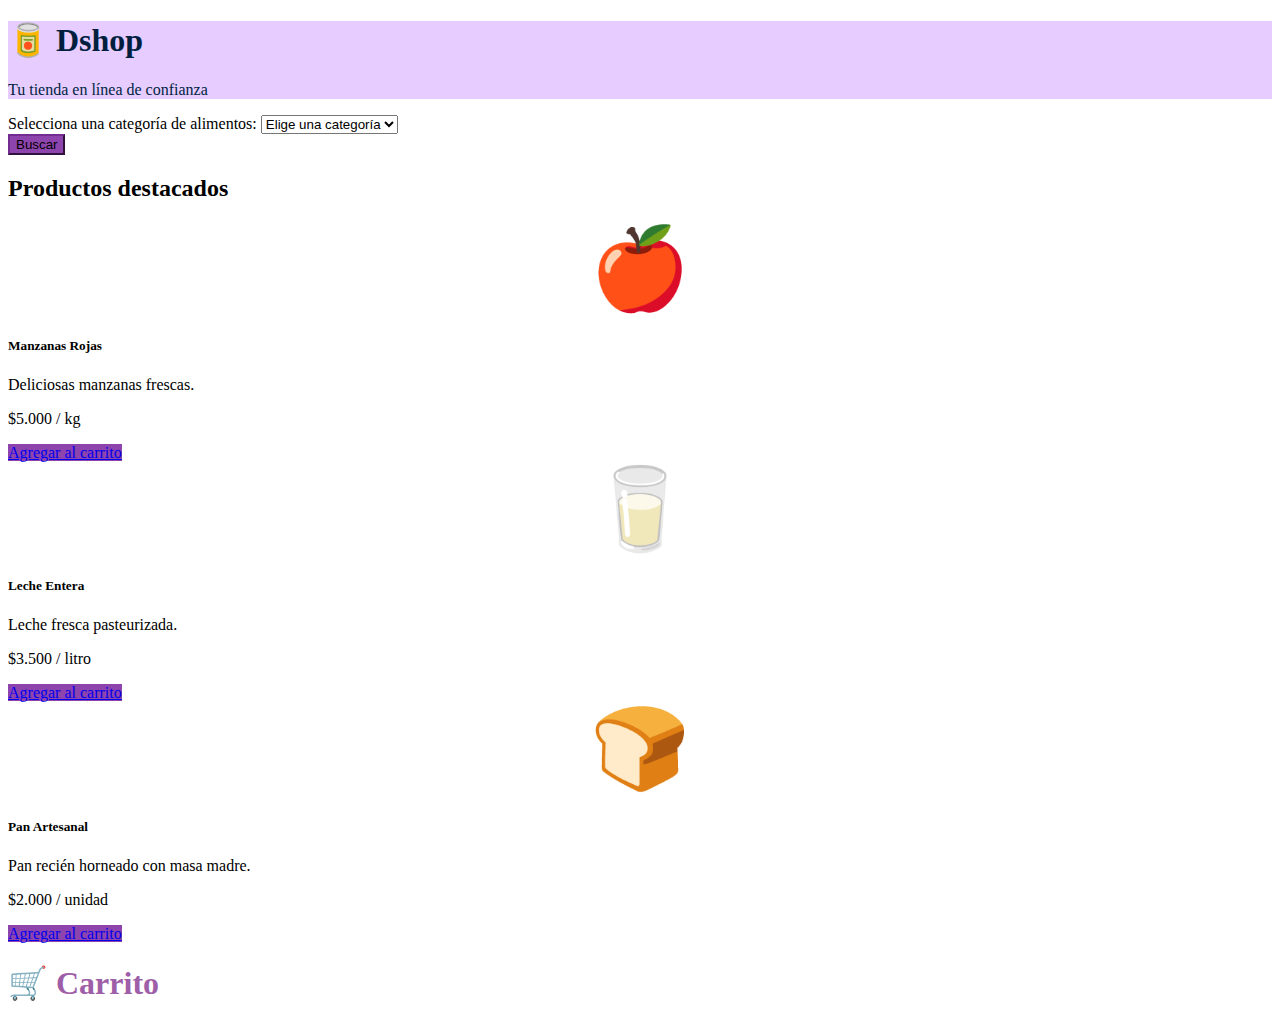
<file: index.html>
<!DOCTYPE html>
<html lang="en">
<head>
  <meta charset="UTF-8" />
  <meta name="viewport" content="width=device-width, initial-scale=1.0"/>
  <title>Dshop</title>
  <link href="https://cdn.jsdelivr.net/npm/bootstrap@5.3.5/dist/css/bootstrap.min.css" rel="stylesheet" integrity="sha384-SgOJa3DmI69IUzQ2PVdRZhwQ+dy64/BUtbMJw1MZ8t5HZApcHrRKUc4W0kG879m7" crossorigin="anonymous"/>
  <link href="styles.css" rel="stylesheet">
  <style>
    .header-custom {
      background-color: #e6ccff;
      color: #001f3f;
    }
    .emoji-display {
      font-size: 5rem;
      text-align: center;
    }
  </style>
</head>
<body>
  <header class="header-custom py-4">
    <div class="container text-center">
      <h1 class="mb-0">🥫 Dshop</h1>
      <p class="lead">Tu tienda en línea de confianza</p>
    </div>
  </header>

  <main class="container my-5">
    <form>
      <div class="mb-3">
        <label for="categoria" class="form-label">Selecciona una categoría de alimentos:</label>
        <select  class="form-select" id="categoria" name="categoria">
          <option selected disabled>Elige una categoría</option>
          <option value="frutas">Frutas</option>
          <option value="lacteos">Lácteos</option>
          <option value="panaderia">Panadería</option>
          <option value="bebidas">Bebidas</option>
        </select>
      </div>
      <button onclick="filtrarCategoria(event)" type="button" class="btn btn-primary">Buscar</button>
    </form>

    <section class="mt-5">
      <h2 class="mb-4">Productos destacados</h2>
      <div class="row row-cols-1 row-cols-md-3 g-4">
        <div class="col">
          <div class="card h-100 text-center" id="item1" data-categoria="frutas">
            <div class="emoji-display">🍎</div>
            <div class="card-body">
              <h5 class="card-title">Manzanas Rojas</h5>
              <p class="card-text">Deliciosas manzanas frescas.</p>
              <p class="fw-bold">$5.000 / kg</p>
              <a href="#"  kind="Manzana"onclick="agregarCarrito(event)" class="btn btn-primary">Agregar al carrito</a>
            </div>
          </div>
        </div>
        <div class="col">
          <div class="card h-100 text-center" id="item2" data-categoria="lacteos, bebidas">
            <div class="emoji-display">🥛</div>
            <div class="card-body">
              <h5 class="card-title">Leche Entera</h5>
              <p class="card-text">Leche fresca pasteurizada.</p>
              <p class="fw-bold">$3.500 / litro</p>
              <a href="#" kind="Leche" onclick="agregarCarrito(event)" class="btn btn-primary">Agregar al carrito</a>
            </div>
          </div>
        </div>
        <div class="col">
          <div class="card h-100 text-center" id="item3" data-categoria="panaderia">
            <div class="emoji-display">🍞</div>
            <div class="card-body">
              <h5 class="card-title">Pan Artesanal</h5>
              <p class="card-text">Pan recién horneado con masa madre.</p>
              <p class="fw-bold">$2.000 / unidad</p>
              <a href="#" kind="Pan" onclick="agregarCarrito(event)" class="btn btn-primary">Agregar al carrito</a>
            </div>
          </div>
        </div>
      </div>
    </section>
    <section class="mt-5">
      <h1 style="color: #9e5fa8;">🛒 Carrito</h1>
      <ul id="carrito" class="list-group"></ul>
    </section>
  </main>

  <script src="https://cdn.jsdelivr.net/npm/bootstrap@5.3.5/dist/js/bootstrap.bundle.min.js" integrity="sha384-k6d4wzSIapyDyv1kpU366/PK5hCdSbCRGRCMv+eplOQJWyd1fbcAu9OCUj5zNLiq" crossorigin="anonymous"></script>
  <script src="events.js"></script>
</body>
</html>
</file>
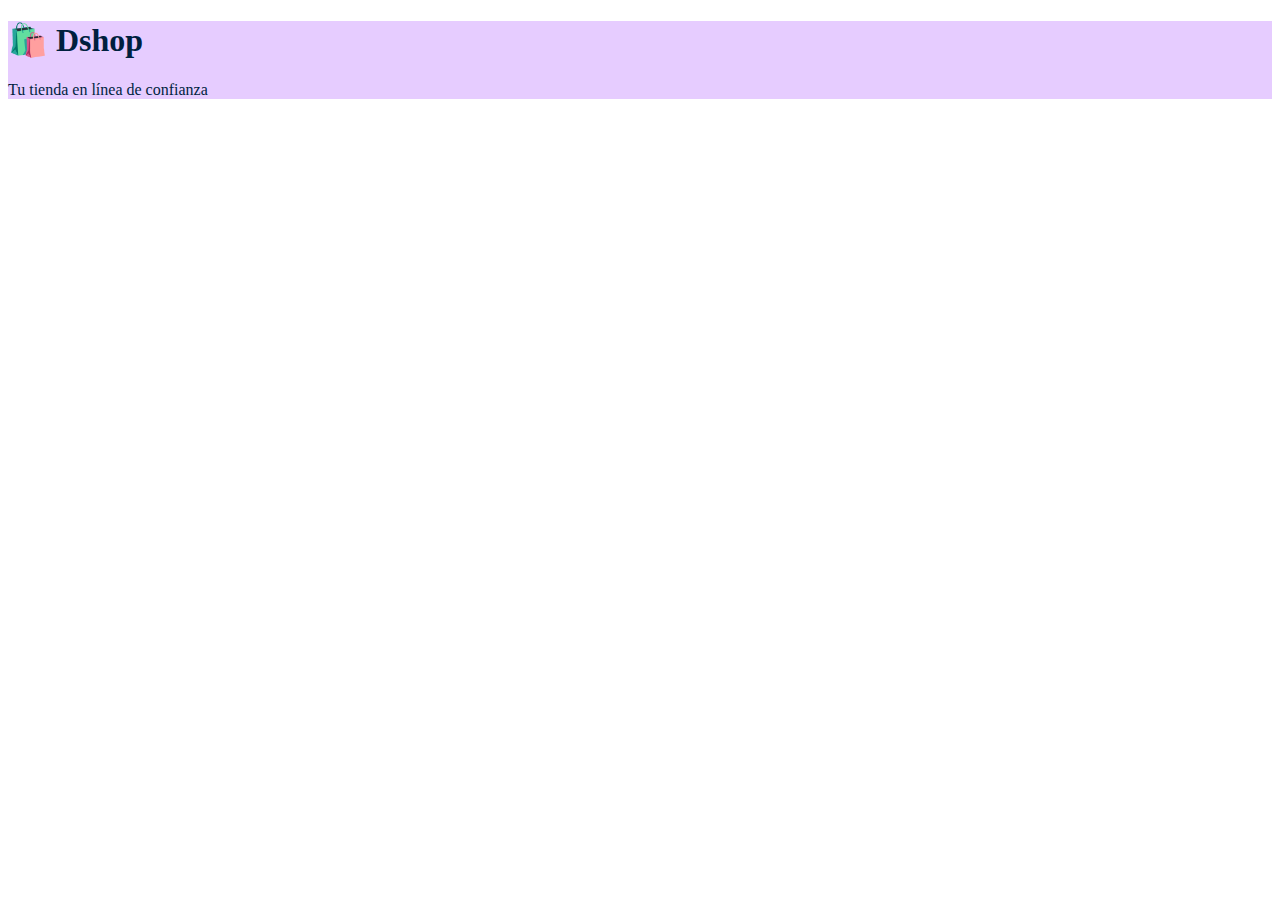
<file: desarrollo.html>
<!DOCTYPE html>
<html lang="en">
<head>
    <meta charset="UTF-8">
    <meta name="viewport" content="width=device-width, initial-scale=1.0">
    <title>Document</title>
    <link href="https://cdn.jsdelivr.net/npm/bootstrap@5.3.5/dist/css/bootstrap.min.css" rel="stylesheet" integrity="sha384-SgOJa3DmI69IUzQ2PVdRZhwQ+dy64/BUtbMJw1MZ8t5HZApcHrRKUc4W0kG879m7" crossorigin="anonymous">
    <style>
        .header-custom {
          background-color: #e6ccff; 
          color: #001f3f;            
        }
      </style>
</head>
<body>
    <header class="header-custom">
        <div class="container">
          <h1 class="mb-0">🛍️ Dshop</h1>
          <p class="lead">Tu tienda en línea de confianza</p>
        </div>
      </header>
    <script src="https://cdn.jsdelivr.net/npm/bootstrap@5.3.5/dist/js/bootstrap.bundle.min.js" integrity="sha384-k6d4wzSIapyDyv1kpU366/PK5hCdSbCRGRCMv+eplOQJWyd1fbcAu9OCUj5zNLiq" crossorigin="anonymous"></script>
</body>
</html>
</file>
<file: styles.css>
.btn-primary {
    background-color: #8e44ad; /* Morado */
    border-color: #732d91;
  }
  
  .btn-primary:hover {
    background-color: #732d91;
    border-color: #5e2482;
  }
  
  .card:hover {
    transform: scale(1.03);
    transition: transform 0.3s ease, box-shadow 0.3s ease;
    box-shadow: 0 0.5rem 1rem rgba(0, 0, 0, 0.15);
  }
</file>
